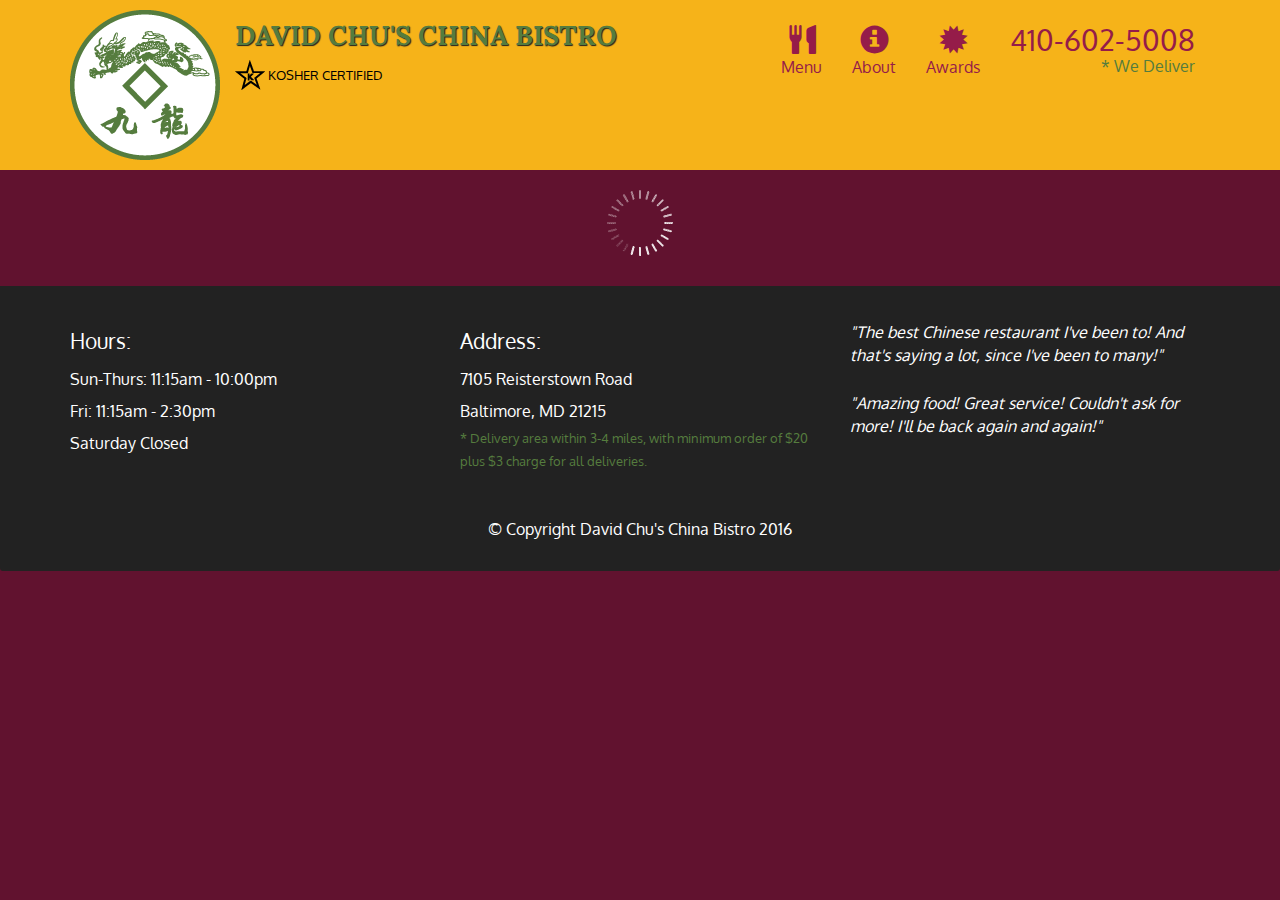
<file: Final/index.html>
<!doctype html>
<html lang="en">
  <head>
    <meta charset="utf-8">
    <meta http-equiv="X-UA-Compatible" content="IE=edge">
    <meta name="viewport" content="width=device-width, initial-scale=1">
    <title>David Chu's China Bistro</title>
    <link rel="stylesheet" href="css/bootstrap.min.css">
    <link rel="stylesheet" href="css/styles.css">
    <link href='https://fonts.googleapis.com/css?family=Oxygen:400,300,700' rel='stylesheet' type='text/css'>
    <link href='https://fonts.googleapis.com/css?family=Lora' rel='stylesheet' type='text/css'>
  </head>
<body>
  <header>
    <nav id="header-nav" class="navbar navbar-default">
      <div class="container">
        <div class="navbar-header">
          <a href="index.html" class="pull-left visible-md visible-lg">
            <div id="logo-img" alt="Logo image"></div>
          </a>

          <div class="navbar-brand">
            <a href="index.html"><h1>David Chu's China Bistro</h1></a>
            <p>
              <img src="images/star-k-logo.png" alt="Kosher certification">
              <span>Kosher Certified</span>
            </p>
          </div>

          <button id="navbarToggle" type="button" class="navbar-toggle collapsed" data-toggle="collapse" data-target="#collapsable-nav" aria-expanded="false">
            <span class="sr-only">Toggle navigation</span>
            <span class="icon-bar"></span>
            <span class="icon-bar"></span>
            <span class="icon-bar"></span>
          </button>
        </div>
        
        <div id="collapsable-nav" class="collapse navbar-collapse">
           <ul id="nav-list" class="nav navbar-nav navbar-right">
            <li id="navHomeButton" class="visible-xs active">
              <a href="index.html">
                <span class="glyphicon glyphicon-home"></span> Home</a>
            </li>
            <li id="navMenuButton">
              <a href="#" onclick="$dc.loadMenuCategories();">
                <span class="glyphicon glyphicon-cutlery"></span><br class="hidden-xs"> Menu</a>
            </li>
            <li>
              <a href="#">
                <span class="glyphicon glyphicon-info-sign"></span><br class="hidden-xs"> About</a>
            </li>
            <li>
              <a href="#">
                <span class="glyphicon glyphicon-certificate"></span><br class="hidden-xs"> Awards</a>
            </li>
            <li id="phone" class="hidden-xs">
              <a href="tel:410-602-5008">
                <span>410-602-5008</span></a><div>* We Deliver</div>
            </li>
          </ul><!-- #nav-list -->
        </div><!-- .collapse .navbar-collapse -->
      </div><!-- .container -->
    </nav><!-- #header-nav -->
  </header>

  <div id="call-btn" class="visible-xs">
    <a class="btn" href="tel:410-602-5008">
    <span class="glyphicon glyphicon-earphone"></span>
    410-602-5008
    </a>
  </div>
  <div id="xs-deliver" class="text-center visible-xs">* We Deliver</div>

  <div id="main-content" class="container"></div>

  <footer class="panel-footer">
    <div class="container">
      <div class="row">
        <section id="hours" class="col-sm-4">
          <span>Hours:</span><br>
          Sun-Thurs: 11:15am - 10:00pm<br>
          Fri: 11:15am - 2:30pm<br>
          Saturday Closed
          <hr class="visible-xs">
        </section>
        <section id="address" class="col-sm-4">
          <span>Address:</span><br>
          7105 Reisterstown Road<br>
          Baltimore, MD 21215
          <p>* Delivery area within 3-4 miles, with minimum order of $20 plus $3 charge for all deliveries.</p>
          <hr class="visible-xs">
        </section>
        <section id="testimonials" class="col-sm-4">
          <p>"The best Chinese restaurant I've been to! And that's saying a lot, since I've been to many!"</p>
          <p>"Amazing food! Great service! Couldn't ask for more! I'll be back again and again!"</p>
        </section>
      </div>
      <div class="text-center">&copy; Copyright David Chu's China Bistro 2016</div>
    </div>
  </footer>

  <!-- jQuery (Bootstrap JS plugins depend on it) -->
  <script src="js/jquery-2.1.4.min.js"></script>
  <script src="js/bootstrap.min.js"></script>
  <script src="js/ajax-utils.js"></script>
  <script src="js/script.js"></script>
</body>
</html>
</file>
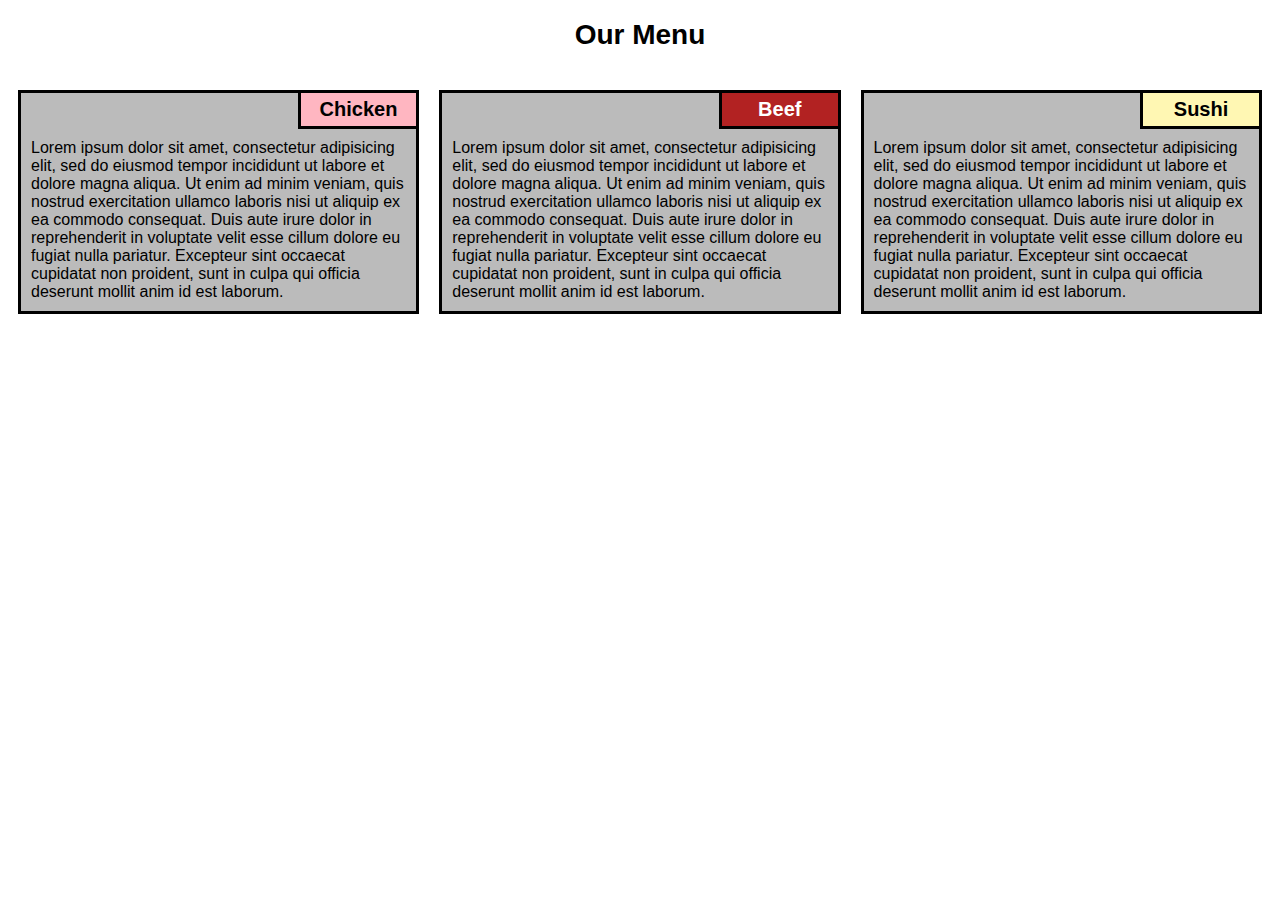
<file: Web1/index.html>
<!DOCTYPE html>
<html>

<head>
	<meta Charset="utf-8">
	<title>Hello Coursera!</title>
	<link rel="stylesheet" type="text/css" href="myStyle.css">
	<meta name="viewport" content="width=device-width, initial-scale=1">
</head>

<body>
<h1>Our Menu</h1>
<div class="row">
	<div class="container col-lg-4 col-md-6" id="p1">
		<section>
			<div id="chicken">
			Chicken</div>
			<p>
			Lorem ipsum dolor sit amet, consectetur adipisicing elit, sed do eiusmod
			tempor incididunt ut labore et dolore magna aliqua. Ut enim ad minim veniam,
			quis nostrud exercitation ullamco laboris nisi ut aliquip ex ea commodo
			consequat. Duis aute irure dolor in reprehenderit in voluptate velit esse
			cillum dolore eu fugiat nulla pariatur. Excepteur sint occaecat cupidatat non
			proident, sunt in culpa qui officia deserunt mollit anim id est laborum.
			</p>
		</section>
	</div>	
	<div class="container col-lg-4 col-md-6" id="p2">
		<section>
			<div id="beef">
			Beef</div>
			<p>
			Lorem ipsum dolor sit amet, consectetur adipisicing elit, sed do eiusmod
			tempor incididunt ut labore et dolore magna aliqua. Ut enim ad minim veniam,
			quis nostrud exercitation ullamco laboris nisi ut aliquip ex ea commodo
			consequat. Duis aute irure dolor in reprehenderit in voluptate velit esse
			cillum dolore eu fugiat nulla pariatur. Excepteur sint occaecat cupidatat non
			proident, sunt in culpa qui officia deserunt mollit anim id est laborum.
			</p>
		</section>
	</div>	

	<div class="container col-lg-4 col-md-12" id="p3">
		<section>
			<div id="sushi">
			Sushi</div>
			<p>
			Lorem ipsum dolor sit amet, consectetur adipisicing elit, sed do eiusmod
			tempor incididunt ut labore et dolore magna aliqua. Ut enim ad minim veniam,
			quis nostrud exercitation ullamco laboris nisi ut aliquip ex ea commodo
			consequat. Duis aute irure dolor in reprehenderit in voluptate velit esse
			cillum dolore eu fugiat nulla pariatur. Excepteur sint occaecat cupidatat non
			proident, sunt in culpa qui officia deserunt mollit anim id est laborum.
			</p>
		</section>
	</div>	
</div>
</body>
</html>
</file>
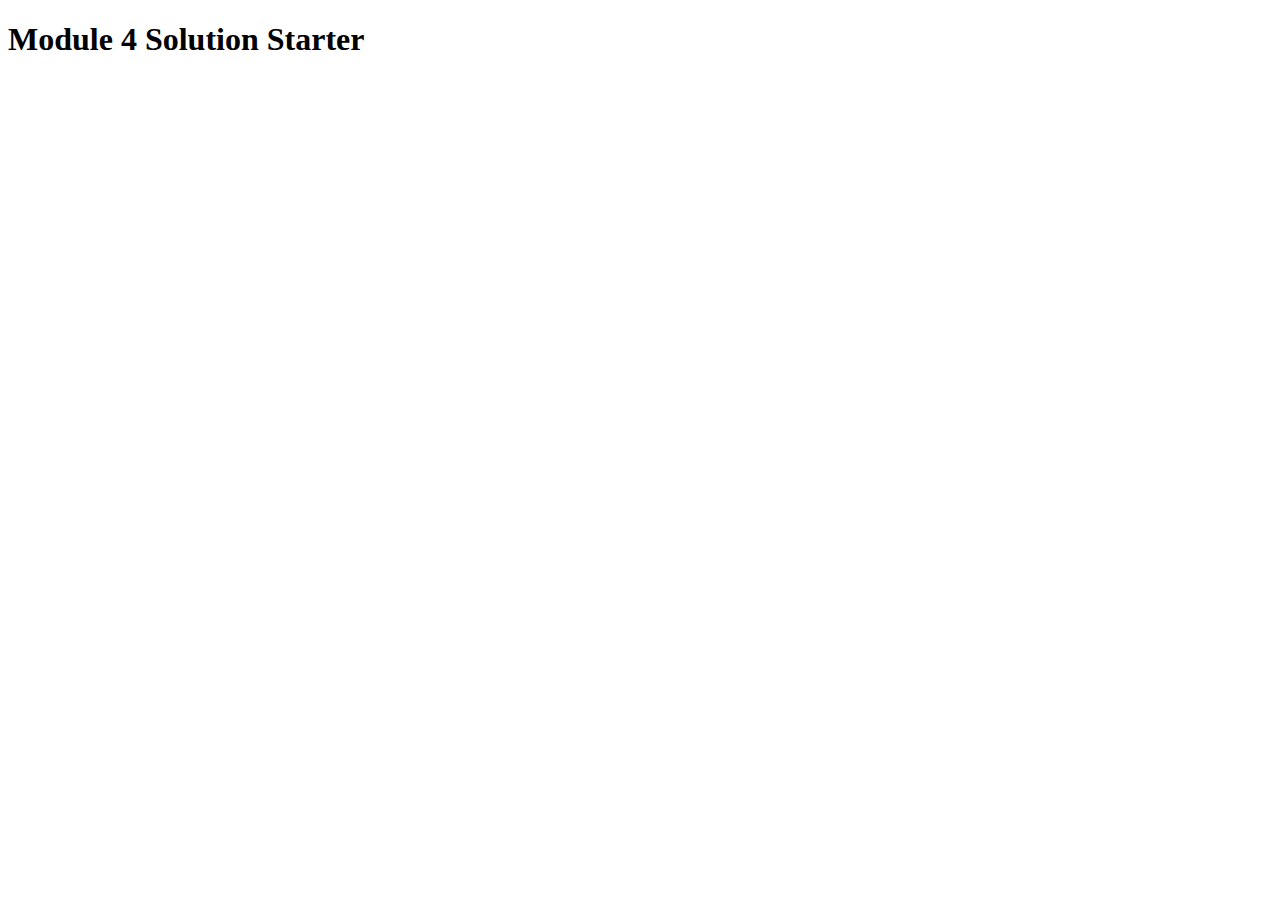
<file: Week4/index.html>
<!DOCTYPE html>
<html>
<head>
  <meta charset="utf-8">
  <title>Module 4 Solution Starter</title>
  <script src="SpeakHello.js"></script>
  <script src="SpeakGoodBye.js"></script>
  <script src="script.js"></script>
</head>
<body>
  <h1>Module 4 Solution Starter</h1>
</body>
</html>
</file>
<file: Final/css/styles.css>
body {
  font-size: 16px;
  color: #fff;
  background-color: #61122f;
  font-family: 'Oxygen', sans-serif;
}

/** HEADER **/
#header-nav {
  background-color: #f6b319;
  border-radius: 0;
  border: 0;
}

#logo-img {
  background: url('../images/restaurant-logo_large.png') no-repeat;
  width: 150px;
  height: 150px;
  margin: 10px 15px 10px 0;
}

.navbar-brand {
  padding-top: 25px;
}
.navbar-brand h1 { /* Restaurant name */
  font-family: 'Lora', serif;
  color: #557c3e;
  font-size: 1.5em;
  text-transform: uppercase;
  font-weight: bold;
  text-shadow: 1px 1px 1px #222;
  margin-top: 0;
  margin-bottom: 0;
  line-height: .75;
}
.navbar-brand a:hover, .navbar-brand a:focus {
  text-decoration: none;
}
.navbar-brand p { /* Kosher cert */
  color: #000;
  text-transform: uppercase;
  font-size: .7em;
  margin-top: 15px;
}
.navbar-brand p span { /* Star-K */
  vertical-align: middle;
}

#nav-list {
  margin-top: 10px;
}
#nav-list a {
  color: #951C49;
  text-align: center;
}
#nav-list a:hover {
  background: #E7E7E7;
}
#nav-list a span {
  font-size: 1.8em;
}

#phone {
  margin-top: 5px;
}
#phone a { /* Phone number */
  text-align: right;
  padding-bottom: 0;
}
#phone div { /* We Deliver */
  color: #557c3e;
  text-align: right;
  padding-right: 15px;
}

.navbar-header button.navbar-toggle, .navbar-header .icon-bar {
  border: 1px solid #61122f;
}
.navbar-header button.navbar-toggle {
  clear: both;
  margin-top: -30px;
}
/* END HEADER */

/* FOOTER */
.panel-footer {
  margin-top: 30px;
  padding-top: 35px;
  padding-bottom: 30px;
  background-color: #222;
  border-top: 0;
}
.panel-footer div.row {
  margin-bottom: 35px;
}
#hours, #address {
  line-height: 2;
}
#hours > span, #address > span {
  font-size: 1.3em;
}
#address p {
  color: #557c3e;
  font-size: .8em;
  line-height: 1.8;
}
#testimonials {
  font-style: italic;
}
#testimonials p:nth-child(2) {
  margin-top: 25px;
}
/* END FOOTER */



/* HOME PAGE */
.container .jumbotron {
  box-shadow: 0 0 50px #3F0C1F;
  border: 2px solid #3F0C1F;
}

#menu-tile, #specials-tile, #map-tile {
  height: 250px;
  width: 100%;
  margin-bottom: 15px;
  position: relative;
  border: 2px solid #3F0C1F;
  overflow: hidden;
}
#menu-tile:hover, #specials-tile:hover, #map-tile:hover {
  box-shadow: 0 1px 5px 1px #cccccc;
}
#menu-tile {
  background: url('../images/menu-tile.jpg') no-repeat;
  background-position: center;
}
#specials-tile {
  background: url('../images/specials-tile.jpg') no-repeat;
  background-position: center;
}
#menu-tile span, #specials-tile span, #map-tile span {
  position: absolute;
  bottom: 0;
  right: 0;
  width: 100%;
  text-align: center;
  font-size: 1.6em;
  text-transform: uppercase;
  background-color: #000;
  color: #fff;
  opacity: .8;
}
/* END HOME PAGE */

/* MENU CATEGORIES PAGE */
.category-tile { 
  position: relative;
  border: 2px solid #3F0C1F;
  overflow: hidden;
  width: 200px;
  height: 200px;
  margin: 0 auto 15px;
}
.category-tile span {
  position: absolute;
  bottom: 0;
  right: 0;
  width: 100%;
  text-align: center;
  font-size: 1.2em;
  text-transform: uppercase;
  background-color: #000;
  color: #fff;
  opacity: .8;
}
.category-tile:hover {
  box-shadow: 0 1px 5px 1px #cccccc;
}

#menu-categories-title + div {
  margin-bottom: 50px;
}
/* END MENU CATEGORIES PAGE */

/* SINGLE CATEGORY PAGE */
.menu-item-tile {
  margin-bottom: 25px;
}
.menu-item-tile hr {
  width: 80%;
}
.menu-item-tile .menu-item-price {
  font-size: 1.1em;
  text-align: right;
  margin-top: -15px;
  margin-right: -15px;
}
.menu-item-tile .menu-item-price span {
  font-size: .6em;
}
.menu-item-photo {
  position: relative;
  border: 2px solid #3F0C1F; 
  overflow: hidden;
  padding: 0;
  margin-right: -15px;
  margin-left: auto;
  margin-bottom: 20px;
  max-width: 250px;
}
.menu-item-photo div {
  position: absolute;
  bottom: 0;
  right: 0;
  width: 80px;
  background-color: #557c3e;
  text-align: center;
}
.menu-item-description {
  padding-right: 30px;
}
h3.menu-item-title {
  margin: 0 0 10px;
}
.menu-item-details {
  font-size: .9em;
  font-style: italic;
}
/* END SINGLE CATEGORY PAGE */


/********** Large devices only **********/
@media (min-width: 1200px) {
  .container .jumbotron {
    background: url('../images/jumbotron_1200.jpg') no-repeat;
    height: 675px;
  }
}

/********** Medium devices only **********/
@media (min-width: 992px) and (max-width: 1199px) {
  /* Header */
  #logo-img {
    background: url('../images/restaurant-logo_medium.png') no-repeat;
    width: 100px;
    height: 100px;
    margin: 5px 5px 5px 0;
  }
  /* End Header */

  /* Home Page */
  .container .jumbotron {
    background: url('../images/jumbotron_992.jpg') no-repeat;
    height: 558px;
  }
  /* End Home Page */
}

/********** Small devices only **********/
@media (min-width: 768px) and (max-width: 991px) {
  /* Home Page */
  .container .jumbotron {
    background: url('../images/jumbotron_768.jpg') no-repeat;
    height: 432px;
  }
  /* End Home Page */
}

/********** Extra small devices only **********/
@media (max-width: 767px) {
  /* Header */
  .navbar-brand {
    padding-top: 10px;
    height: 80px;
  }
  .navbar-brand h1 { /* Restaurant name */
    padding-top: 10px;
    font-size: 5vw; /* 1vw = 1% of viewport width */
  }
  .navbar-brand p { /* Kosher cert */
    font-size: .6em;
    margin-top: 12px;
  }
  .navbar-brand p img { /* Star-K */
    height: 20px;
  }

  #collapsable-nav a { /* Collapsed nav menu text */
    font-size: 1.2em;
  }
  #collapsable-nav a span { /* Collapsed nav menu glyph */
    font-size: 1em;
    margin-right: 5px;
  }

  #call-btn > a {
    font-size: 1.5em;
    display: block;
    margin: 0 20px;
    padding: 10px;
    border: 2px solid #fff;
    background-color: #f6b319;
    color: #951c49;
  }
  #xs-deliver {
    margin-top: 5px;
    font-size: .7em;
    letter-spacing: .1em;
    text-transform: uppercase;
  }
  /* End Header */

  /* Footer */
  .panel-footer section {
    margin-bottom: 30px;
    text-align: center;
  }
  .panel-footer section:nth-child(3) {
    margin-bottom: 0; /* margin already exists on the whole row */
  }
  .panel-footer section hr {
    width: 50%;
  }
  /* End Footer */

  /* Home Page */
  .container .jumbotron {
    margin-top: 30px;
    padding: 0;
  }
  #menu-tile, #specials-tile {
    width: 360px;
    margin: 0 auto 15px;
  }

  .menu-item-photo {
    margin-right: auto;
  }
  .menu-item-tile .menu-item-price {
    text-align: center;
  }
  .menu-item-description {
    text-align: center;;
  }
}


/********** Super extra small devices Only :-) (e.g., iPhone 4) **********/
@media (max-width: 479px) {
  /* Header */
  .navbar-brand h1 { /* Restaurant name */
    padding-top: 5px;
    font-size: 6vw;
  }
  /* End Header */
  
  /* Home page */
  #menu-tile, #specials-tile {
    width: 280px;
    margin: 0 auto 15px;
  }

  .col-xxs-12 {
    position: relative;
    min-height: 1px;
    padding-right: 15px;
    padding-left: 15px;
    float: left;
    width: 100%;
  }
}
</file>
<file: Web1/myStyle.css>
body {
 background-color: #FFFFFF;
 color: #000000;
}
* {
	box-sizing: border-box;
	font-family: "Comic Sans MS", cursive, sans-serif;
}

h1 {
	color: #000000;
	text-align: center;
	font-size: 175%;
}
p {
	padding: 10px;
	margin: 0;
	font-size: 100%;
}
section {
	border:	3px solid black;
	background-color: #BBBBBB;
	width: 100%;
	color: black;
	position: relative;
	overflow: auto;
}	
#chicken {
	border-left: 3px solid black;
	border-bottom: 3px solid black;
	text-align: center;
	width: 30%;
	margin-left: 70%;
	font-weight: bold;
	font-size: 125%;
	margin-bottom: 0;
	margin-top: 0;
	padding: 5px;
	background-color: 	#FFB6C1;
}
#beef {
	border-left: 3px solid black;
	border-bottom: 3px solid black;
	text-align: center;
	width: 30%;
	margin-left: 70%;
	font-weight: bold;
	font-size: 125%;
	color: #FFFFFF;
	padding: 5px;
	background-color: 	#B22222;
}
#sushi {
	border-left: 3px solid black;
	border-bottom: 3px solid black;
	text-align: center;
	width: 30%;
	margin-left: 70%;
	font-weight: bold;
	font-size: 125%;
	padding: 5px;
	background-color:  #fff7b3;
}
.row {
	width: 100%;
}
.container {
	border: none;
	margin-left: auto;
	margin-right: auto;
	margin-top: 10px;
	margin-bottom: 10px;
	padding: 10px;
}
/* Desktop view */

@media (min-width: 992px) {
  .col-lg-1, .col-lg-2, .col-lg-3, .col-lg-4, .col-lg-5, .col-lg-6, .col-lg-7, .col-lg-8, .col-lg-9, .col-lg-10, .col-lg-11, .col-lg-12 {
    float: left;
  }

  .col-lg-1 {
    width: 8.33%;
  }
  .col-lg-2 {
    width: 16.66%;
  }
  .col-lg-3 {
    width: 25%;
  }
  .col-lg-4 {
    width: 33.33%;
  }
  .col-lg-5 {
    width: 41.66%;
  }
  .col-lg-6 {
    width: 50%;
  }
  .col-lg-7 {
    width: 58.33%;
  }
  .col-lg-8 {
    width: 66.66%;
  }
  .col-lg-9 {
    width: 74.99%;
  }
  .col-lg-10 {
    width: 83.33%;
  }
  .col-lg-11 {
    width: 91.66%;
  }
  .col-lg-12 {
    width: 100%;
  }

}

/* Tablet view */

@media (min-width: 768px) and (max-width: 991px) {
  .col-md-1, .col-md-2, .col-md-3, .col-md-4, .col-md-5, .col-md-6, .col-md-7, .col-md-8, .col-md-9, .col-md-10, .col-md-11, .col-md-12 {
    float: left;
  }

  .col-md-1 {
    width: 8.33%;
  }
  .col-md-2 {
    width: 16.66%;
  }
  .col-md-3 {
    width: 25%;
  }
  .col-md-4 {
    width: 33.33%;
  }
  .col-md-5 {
    width: 41.66%;
  }
  .col-md-6 {
    width: 50%;
  }
  .col-md-7 {
    width: 58.33%;
  }
  .col-md-8 {
    width: 66.66%;
  }
  .col-md-9 {
    width: 74.99%;
  }
  .col-md-10 {
    width: 83.33%;
  }
  .col-md-11 {
    width: 91.66%;
  }
  .col-md-12 {
    width: 100%;
  }
}
</file>
